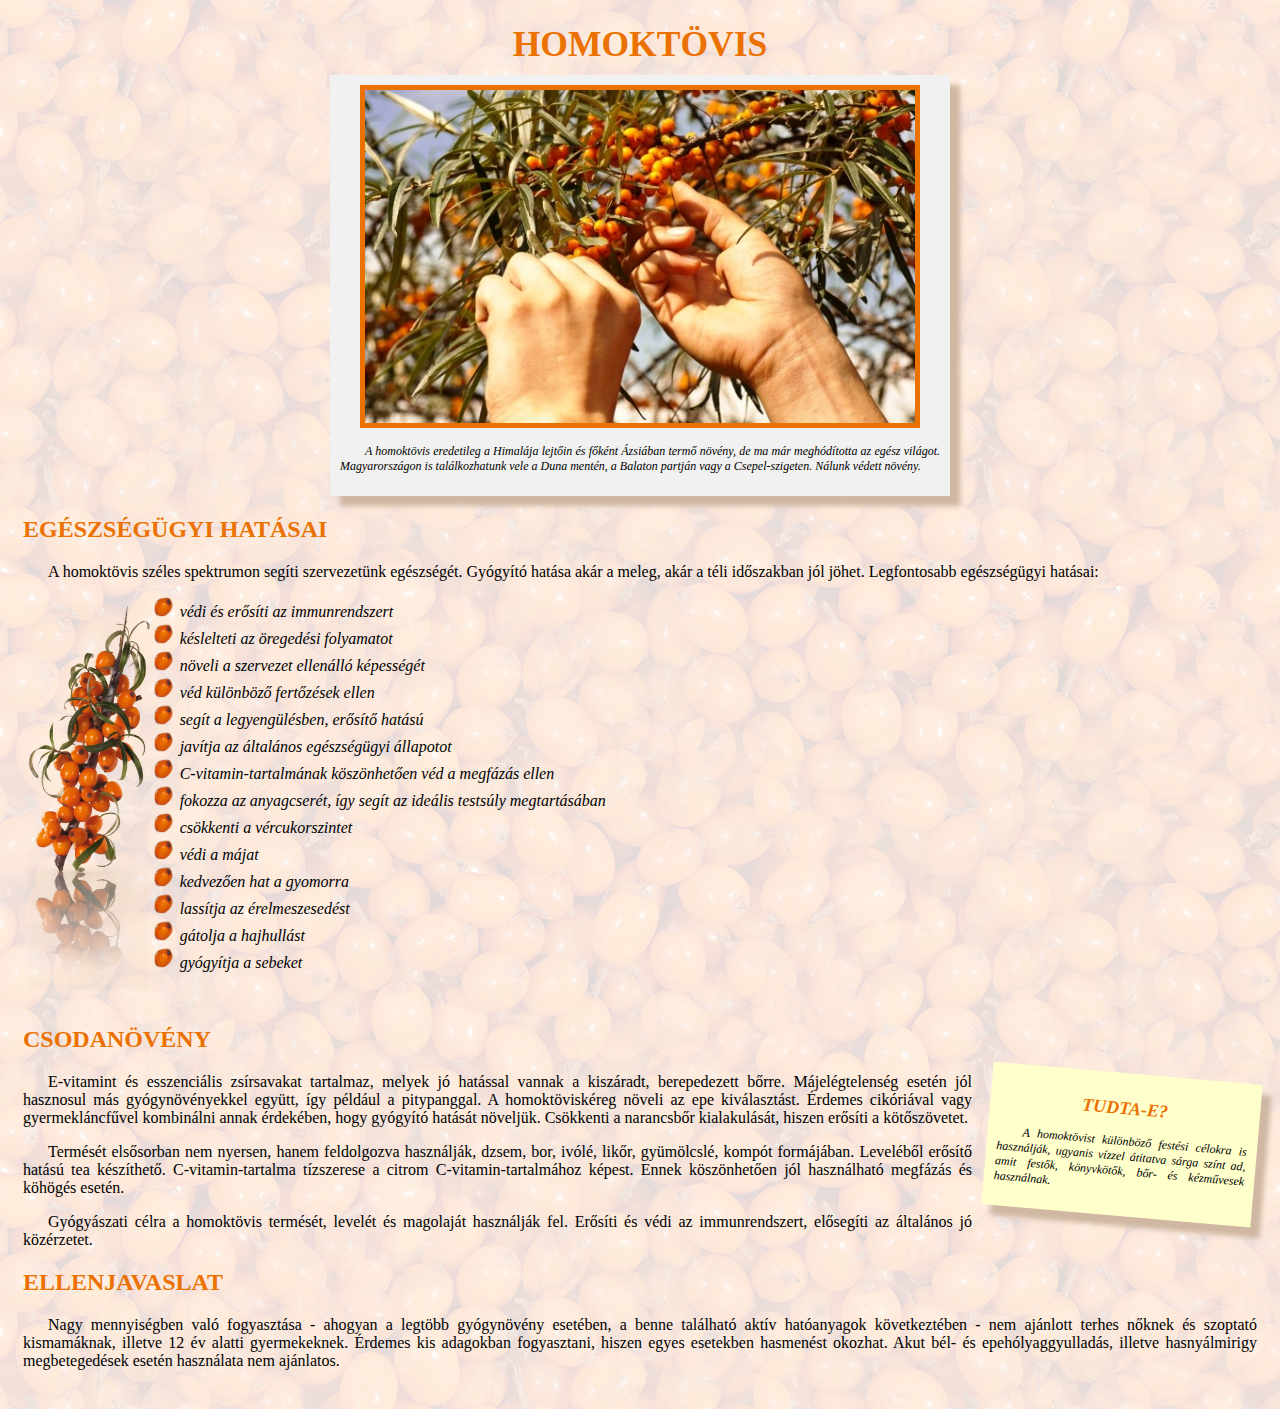
<file: index.html>
<!DOCTYPE html>
<html>
<head>
    <meta charset="utf-8">
    <title>Homoktövis</title>
    <link rel="stylesheet" type="text/css" href="htovis.css">
    </head>
    <body>
    <h1>Homoktövis</h1>
        <div class="keret" id="bevezeto">
            <img src="bokor.png" alt="Szüret" title="Szüret" id="bokor">
<p>A homoktövis eredetileg a Himalája lejtőin és főként Ázsiában termő növény, de ma már meghódította az egész világot. Magyarországon is találkozhatunk vele a Duna mentén, a Balaton partján vagy a Csepel-szigeten. Nálunk védett növény.</p></div>
<h2>Egészségügyi hatásai</h2>
<p>A homoktövis széles spektrumon segíti szervezetünk egészségét. Gyógyító hatása akár a meleg, akár a téli időszakban jól jöhet. Legfontosabb egészségügyi hatásai:</p>
        <img src="termes.png" alt="Termés" title="Termés" id="termes">
<ul>
    <li>védi és erősíti az immunrendszert</li>
<li>késlelteti az öregedési folyamatot</li>
<li>növeli a szervezet ellenálló képességét</li>
<li>véd különböző fertőzések ellen</li>
<li>segít a legyengülésben, erősítő hatású</li>
<li>javítja az általános egészségügyi állapotot</li>
<li>C-vitamin-tartalmának köszönhetően véd a megfázás ellen</li>
<li>fokozza az anyagcserét, így segít az ideális testsúly megtartásában</li>
<li>csökkenti a vércukorszintet</li>
<li>védi a májat</li>
<li>kedvezően hat a gyomorra</li>
<li>lassítja az érelmeszesedést</li>
<li>gátolja a hajhullást</li>
<li>gyógyítja a sebeket</li>
        </ul><br class="blokktores">
<h2>Csodanövény</h2>
<div class="keret" id="erdekesseg"><h2>Tudta-e?</h2>
<p>A homoktövist különböző festési célokra is használják, ugyanis vízzel átitatva sárga színt ad, amit festők, könyvkötők, bőr- és kézművesek használnak.</p></div>
<p>E-vitamint és esszenciális zsírsavakat tartalmaz, melyek jó hatással vannak a kiszáradt, berepedezett bőrre. Májelégtelenség esetén jól hasznosul más gyógynövényekkel együtt, így például a pitypanggal. A homoktöviskéreg növeli az epe kiválasztást. Érdemes cikóriával vagy gyermekláncfűvel kombinálni annak érdekében, hogy gyógyító hatását növeljük. Csökkenti a narancsbőr kialakulását, hiszen erősíti a kötőszövetet.</p>
<p>Termését elsősorban nem nyersen, hanem feldolgozva használják, dzsem, bor, ivólé, likőr, gyümölcslé, kompót formájában. Leveléből erősítő hatású tea készíthető. C-vitamin-tartalma tízszerese a citrom C-vitamin-tartalmához képest. Ennek köszönhetően jól használható megfázás és köhögés esetén.</p>
<p>Gyógyászati célra a homoktövis termését, levelét és magolaját használják fel. Erősíti és védi az immunrendszert, elősegíti az általános jó közérzetet.</p>
<h2>Ellenjavaslat</h2>
<p>Nagy mennyiségben való fogyasztása - ahogyan a legtöbb gyógynövény esetében, a benne található aktív hatóanyagok következtében - nem ajánlott terhes nőknek és szoptató kismamáknak, illetve 12 év alatti gyermekeknek. Érdemes kis adagokban fogyasztani, hiszen egyes esetekben hasmenést okozhat. Akut bél- és epehólyaggyulladás, illetve hasnyálmirigy megbetegedések esetén használata nem ajánlatos.</p>

    </body>
</html>
</file>
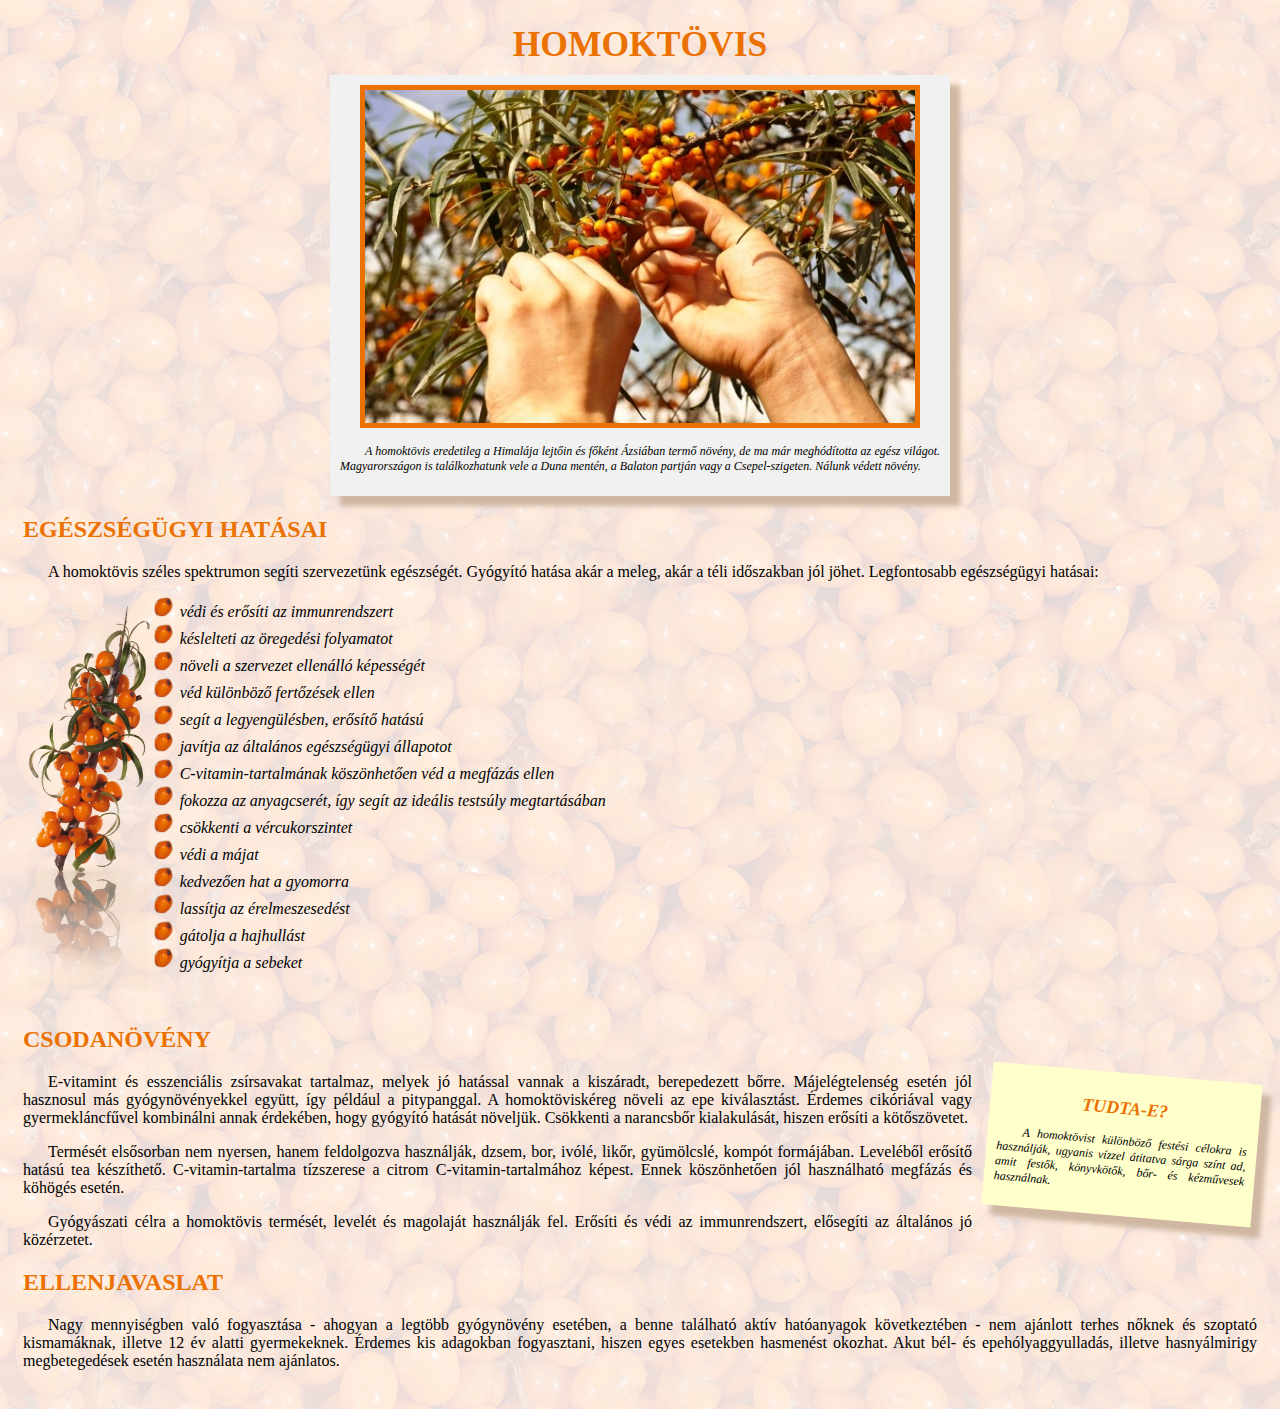
<file: homoktovis.html>
<!DOCTYPE html>
<html>
<head>
    <meta charset="utf-8">
    <title>Homoktövis</title>
    <link rel="stylesheet" type="text/css" href="htovis.css">
    </head>
    <body>
    <h1>Homoktövis</h1>
        <div class="keret" id="bevezeto">
            <img src="bokor.png" alt="Szüret" title="Szüret" id="bokor">
<p>A homoktövis eredetileg a Himalája lejtőin és főként Ázsiában termő növény, de ma már meghódította az egész világot. Magyarországon is találkozhatunk vele a Duna mentén, a Balaton partján vagy a Csepel-szigeten. Nálunk védett növény.</p></div>
<h2>Egészségügyi hatásai</h2>
<p>A homoktövis széles spektrumon segíti szervezetünk egészségét. Gyógyító hatása akár a meleg, akár a téli időszakban jól jöhet. Legfontosabb egészségügyi hatásai:</p>
        <img src="termes.png" alt="Termés" title="Termés" id="termes">
<ul>
    <li>védi és erősíti az immunrendszert</li>
<li>késlelteti az öregedési folyamatot</li>
<li>növeli a szervezet ellenálló képességét</li>
<li>véd különböző fertőzések ellen</li>
<li>segít a legyengülésben, erősítő hatású</li>
<li>javítja az általános egészségügyi állapotot</li>
<li>C-vitamin-tartalmának köszönhetően véd a megfázás ellen</li>
<li>fokozza az anyagcserét, így segít az ideális testsúly megtartásában</li>
<li>csökkenti a vércukorszintet</li>
<li>védi a májat</li>
<li>kedvezően hat a gyomorra</li>
<li>lassítja az érelmeszesedést</li>
<li>gátolja a hajhullást</li>
<li>gyógyítja a sebeket</li>
        </ul><br class="blokktores">
<h2>Csodanövény</h2>
<div class="keret" id="erdekesseg"><h2>Tudta-e?</h2>
<p>A homoktövist különböző festési célokra is használják, ugyanis vízzel átitatva sárga színt ad, amit festők, könyvkötők, bőr- és kézművesek használnak.</p></div>
<p>E-vitamint és esszenciális zsírsavakat tartalmaz, melyek jó hatással vannak a kiszáradt, berepedezett bőrre. Májelégtelenség esetén jól hasznosul más gyógynövényekkel együtt, így például a pitypanggal. A homoktöviskéreg növeli az epe kiválasztást. Érdemes cikóriával vagy gyermekláncfűvel kombinálni annak érdekében, hogy gyógyító hatását növeljük. Csökkenti a narancsbőr kialakulását, hiszen erősíti a kötőszövetet.</p>
<p>Termését elsősorban nem nyersen, hanem feldolgozva használják, dzsem, bor, ivólé, likőr, gyümölcslé, kompót formájában. Leveléből erősítő hatású tea készíthető. C-vitamin-tartalma tízszerese a citrom C-vitamin-tartalmához képest. Ennek köszönhetően jól használható megfázás és köhögés esetén.</p>
<p>Gyógyászati célra a homoktövis termését, levelét és magolaját használják fel. Erősíti és védi az immunrendszert, elősegíti az általános jó közérzetet.</p>
<h2>Ellenjavaslat</h2>
<p>Nagy mennyiségben való fogyasztása - ahogyan a legtöbb gyógynövény esetében, a benne található aktív hatóanyagok következtében - nem ajánlott terhes nőknek és szoptató kismamáknak, illetve 12 év alatti gyermekeknek. Érdemes kis adagokban fogyasztani, hiszen egyes esetekben hasmenést okozhat. Akut bél- és epehólyaggyulladás, illetve hasnyálmirigy megbetegedések esetén használata nem ajánlatos.</p>

    </body>
</html>
</file>
<file: htovis.css>
body{
  padding: 15px;
   background-image: url(hatter.png); 
}

h1{
  text-align:center;
  font-size: 222%;
  margin: 0px 0px 10px;
    text-transform: uppercase;
    color: #eb7100;
}
h2{
     text-transform: uppercase;
    color: #eb7100;
}


p{
  text-align:justify;
}

p:first-letter{
  margin-left: 25px;
}

.f{
  font-weight:bold;
}

.keret{
  margin: 10px auto;
  text-align: center;
  padding: 10px;
  font-style: italic;
  font-size: 75%;
  background-color: #f1f1f1;
  box-shadow: 10px 10px 5px #cfb7a2;
}
#bevezeto{
    width: 600px;
}
#erdekesseg{
  width:250px;
  float:right;
  margin: 0px 0px 20px 15px;
  background-color: #ffffcc;
  -ms-transform: rotate(5deg);
  -webkit-transform: rotate(5deg);
  transform: rotate(5deg)
}

#bokor{
  width: 550px;
  border: 5px solid #eb7100;
}

#termes{
  float:left;
  height:400px;
  margin-right: 25px;
}

li{
    list-style-image: url(bogyo.png);
  margin: 3px 0px;
  font-style: italic;
}

.blokktores{
  clear: both;
}
</file>
